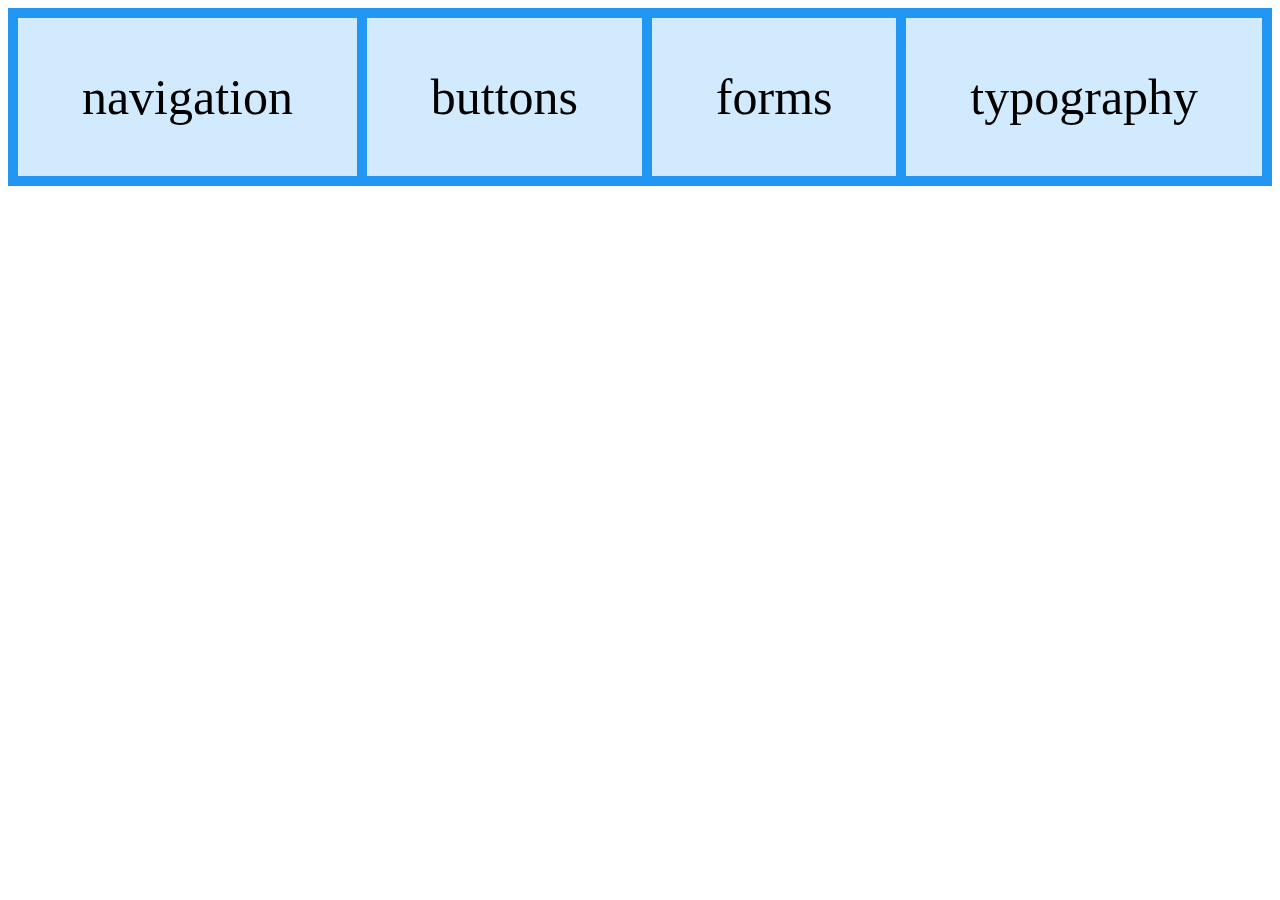
<file: task1/index.html>
<!DOCTYPE html>
<html lang="en">
<head>
    <meta charset="UTF-8">
    <meta name="viewport" content="width=device-width, initial-scale=1.0">
    <title>Grid</title>
    <link rel="stylesheet" href="style.css">
</head>
<body>
    <div class="grid-container">
        <div>navigation</div>
        <div>buttons</div>
        <div>forms</div>  
        <div>typography</div>
      </div>
</body>
</html>
</file>
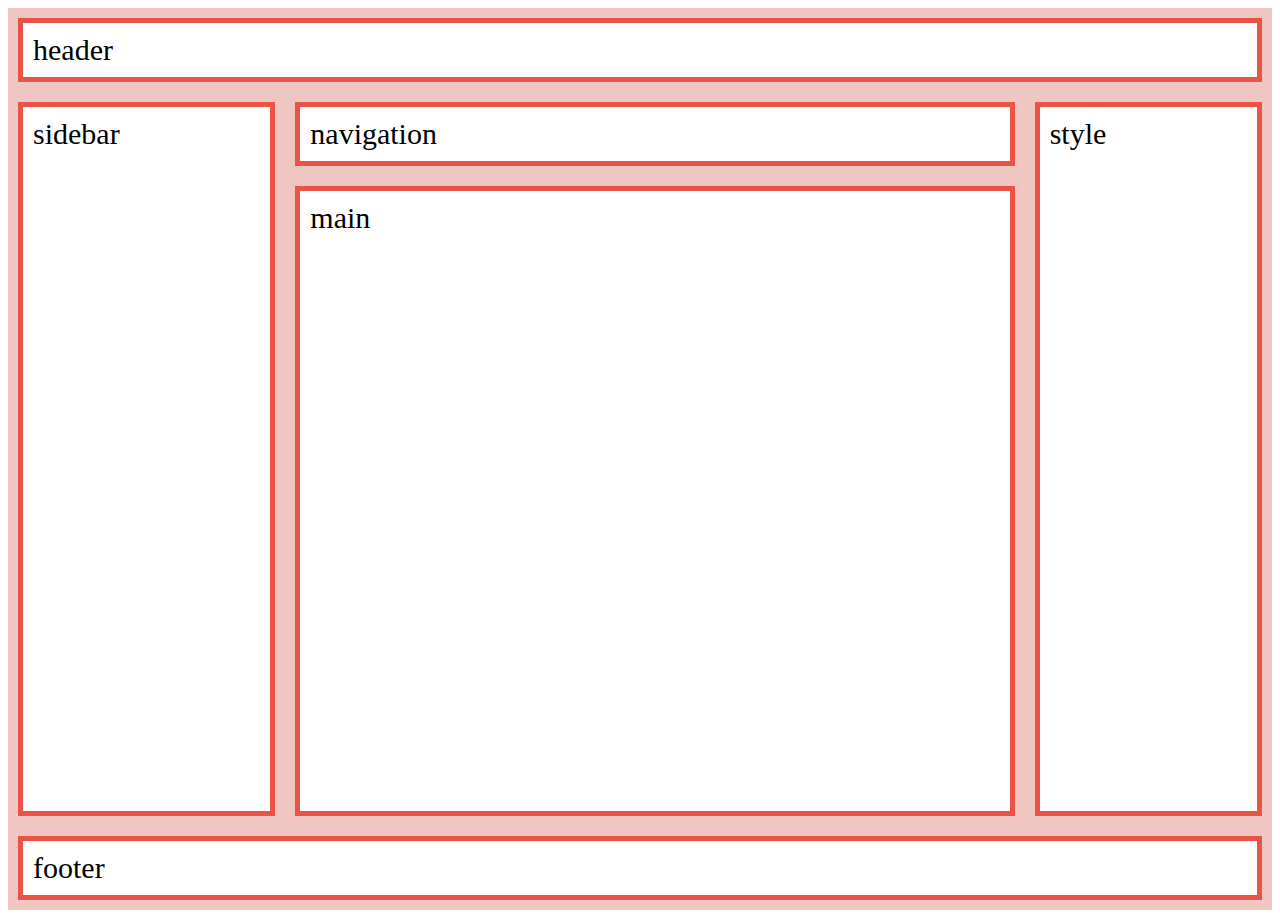
<file: task2/index.html>
<!DOCTYPE html>
<html lang="en">
<head>
    <meta charset="UTF-8">
    <meta name="viewport" content="width=device-width, initial-scale=1.0">
    <title>Grid Reciprocate</title>
    <link rel="stylesheet" href="style.css">
</head>
<body>
    <div class="grid-container">
        <div class="item1">header</div>
        <div class="item2">sidebar</div>
        <div class="item3">navigation</div>
        <div class="item4">main</div>
        <div class="item5">style</div>
        <div class="item6">footer</div>
    </div>
</body>
</html>
</file>
<file: task1/style.css>
.grid-container {
  display: grid;
  grid-template-columns: auto auto auto auto;
  gap: 10px;
  background-color: #2196F3;
  padding: 10px;
}

.grid-container > div {
  background-color: rgba(255, 255, 255, 0.8);
  text-align: center;
  padding: 50px;
  font-size: 50px;
}
</file>
<file: task2/style.css>
/*items list*/
.item1 { grid-area: header; }
.item2 { grid-area: sidebar; }
.item3 { grid-area: navigation; }
.item4 { grid-area: main;}
.item5 { grid-area: style; }
.item6 { grid-area: footer; }

/*grid container alignment*/
.grid-container{
  display: grid;
  grid-template-areas:
    'header header header header header header'
    'sidebar navigation navigation navigation navigation style'
    'sidebar main main main main style'
    'footer footer footer footer footer footer';
  gap: 20px;
  background-color: #e59a938f;
  padding: 10px;
}

.grid-container > div{
  background-color: white;
  padding: 10px;
  font-size: 30px;
  border: solid 5px;
  border-color: #e21907be;
}

/*extending the height of the main*/
.item4{
  height: 600px;
}
</file>
